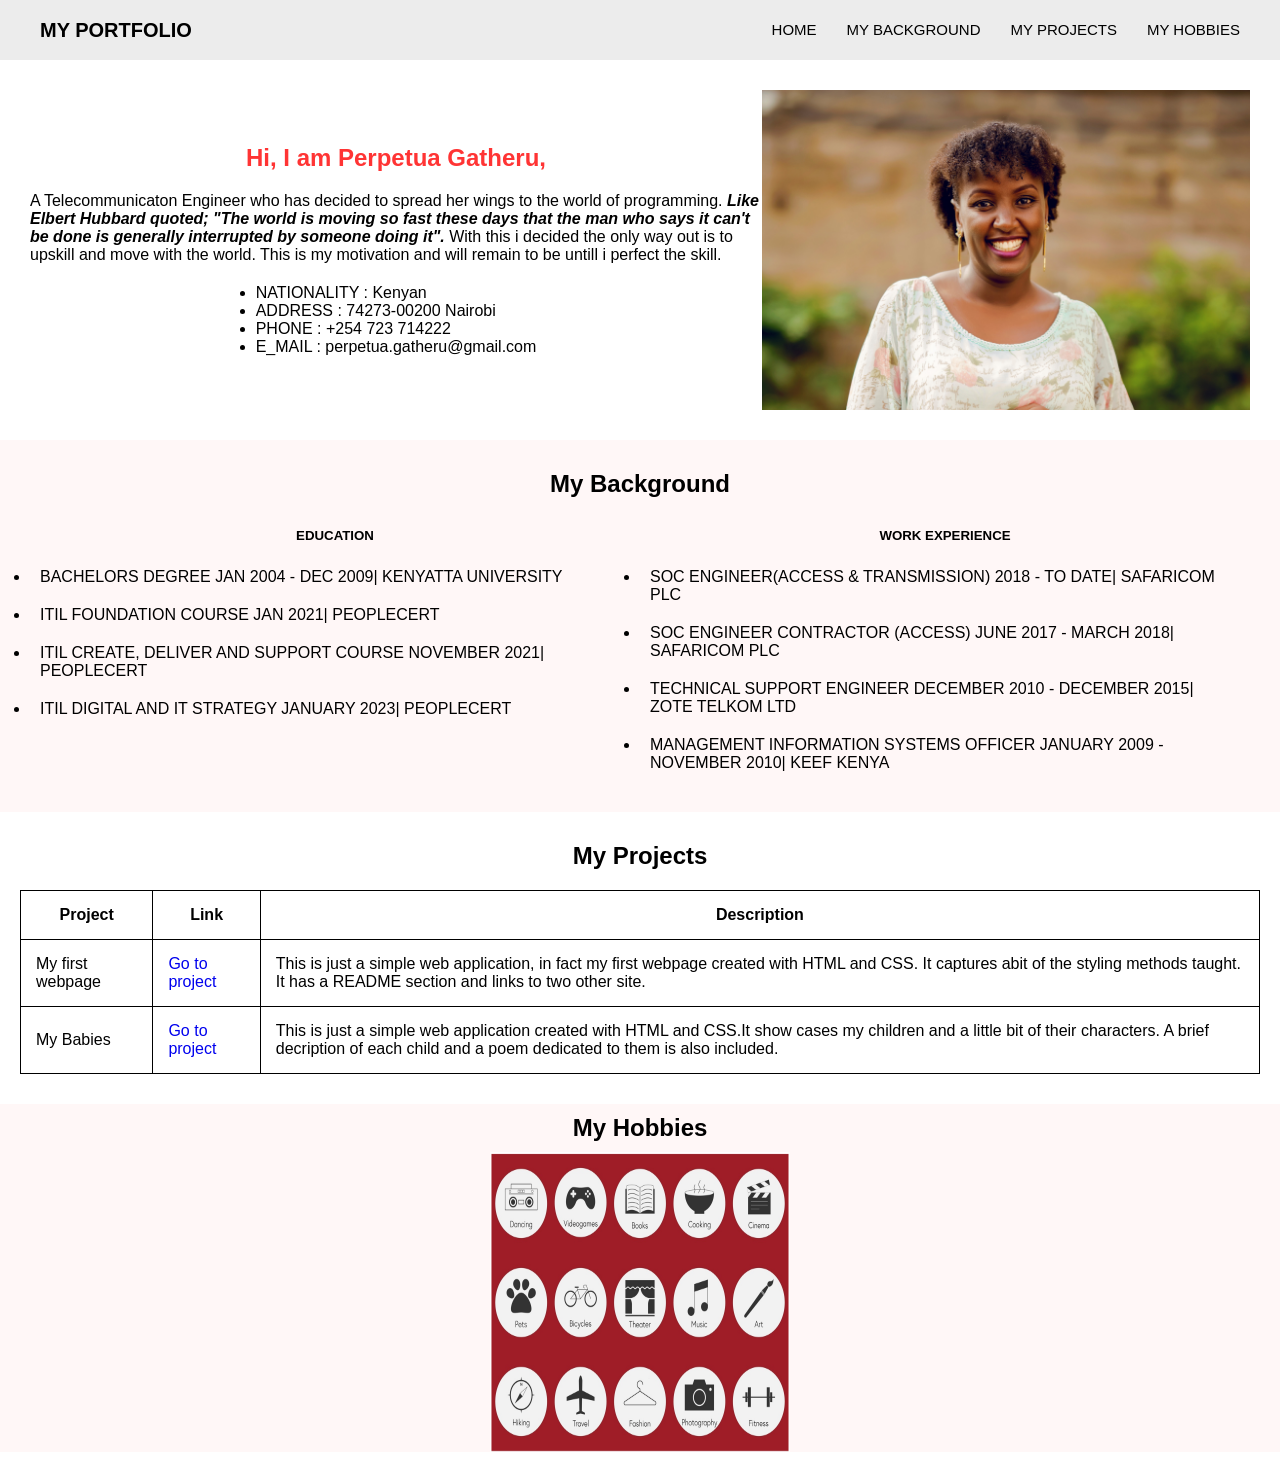
<file: index.html>
<!DOCTYPE html>
<html>
  <head>
    <title>My Portfolio!</title>
    <link href="css/styles1.css" rel="stylesheet" type="text/css" />
  </head>

  <body>
    <header>
      <div class="navbar">
        <div class="logo">MY PORTFOLIO</div>
        <ul class="navlinks">
          <li><a href="#home">Home</a></li>
          <li><a href="#my_background">My Background</a></li>
          <li><a href="#my_projects">my PROJECTS</a></li>
          <li><a href="#my_hobbies">my hobbies</a></li>
        </ul>
      </div>
    </header>

    <section class="about_me" id="home">
      <div>
        <div class="left">
          <h1>Hi, I am Perpetua Gatheru,</h1>

          <p class="intro">
            A Telecommunicaton Engineer who has decided to spread her wings to the world of
            programming. <strong><em>Like Elbert Hubbard quoted; "The world is moving so fast
            these days that the man who says it can't be done is generally
            interrupted by someone doing it".</strong></em> With this i decided the only way
            out is to upskill and move with the world. This is my motivation and
            will remain to be untill i perfect the skill.
          </p>

          <ul>
            <li>NATIONALITY : Kenyan</li>
            <li>ADDRESS : 74273-00200 Nairobi</li>
            <li>PHONE : +254 723 714222</li>
            <li>E_MAIL : perpetua.gatheru@gmail.com</li>
          </ul>
        </div>

        <div class="right">
          <img src="./images/my photo.jpg" alt="me" />
        </div>
      </div>
    </section>

    <section class="my_background" id="my_background">
      <h2>My Background</h2>

      <div class="column-left">
        <h5>EDUCATION</h5>
        <ul>
          <li>BACHELORS DEGREE JAN 2004 - DEC 2009| KENYATTA UNIVERSITY</li>
          <li>ITIL FOUNDATION COURSE JAN 2021| PEOPLECERT</li>
          <li>
            ITIL CREATE, DELIVER AND SUPPORT COURSE NOVEMBER 2021| PEOPLECERT
          </li>
          <li>ITIL DIGITAL AND IT STRATEGY JANUARY 2023| PEOPLECERT</li>
        </ul>
      </div>
      <div class="column-right">
        <h5>WORK EXPERIENCE</h5>

        <ul>
          <li>
            SOC ENGINEER(ACCESS & TRANSMISSION) 2018 - TO DATE| SAFARICOM PLC
          </li>
          <li>
            SOC ENGINEER CONTRACTOR (ACCESS) JUNE 2017 - MARCH 2018| SAFARICOM
            PLC
          </li>
          <li>
            TECHNICAL SUPPORT ENGINEER DECEMBER 2010 - DECEMBER 2015| ZOTE
            TELKOM LTD
          </li>
          <li>
            MANAGEMENT INFORMATION SYSTEMS OFFICER JANUARY 2009 -NOVEMBER 2010|
            KEEF KENYA
          </li>
        </ul>
      </div>
    </section>

    <section class="projects" id="my_projects">
      <h2>My Projects</h2>

      <table>
        <tr>
          <th>Project</th>
          <th>Link</th>
          <th>Description</th>
        </tr>

        <tr>
          <td>My first webpage</td>
          <td>
            <a href="https://perpetua-w.github.io/my-first-webpage/"
              >Go to project</a
            >
          </td>
          <td>
            This is just a simple web application, in fact my first webpage
            created with HTML and CSS. It captures abit of the styling methods
            taught. It has a README section and links to two other site.
          </td>
        </tr>

        <tr>
          <td>My Babies</td>
          <td>
            <a href="https://perpetua-w.github.io/Babies//"
              >Go to project</a
            >
          </td>
          <td>
            This is just a simple web application created with HTML and CSS.It show cases my children 
            and a little bit of their characters. A brief decription of each child and a poem dedicated 
            to them is also included.
          </td>
        </tr>
        
      </table>
    </section>

    <section class="hobbies" id="my_hobbies">
      <h2>My Hobbies</h2>

      <div>
        <img
          src="./images/Hobbies.jpg"
          alt="Hobbies"
          width="300"
          height="300"
        />
      </div>
    </section>
  </body>
</html>
</file>
<file: css/styles1.css>
* {
  padding: 0;
  margin: 0;
  box-sizing: border-box;
  text-decoration: none;
  list-style-type: none;
}


html {
  font-family: Arial, sans-serif;
}

header {
  position: relative;
  padding: 0px 2px;
  background: rgb(236, 236, 236);
  margin-bottom: 30px;
}

section {
  margin-bottom: 30px;
}

.navbar {
  height: 60px;
  width: 100%;
  max-width: 1200px;
  display: flex;
  justify-content: space-between;
  align-items: center;
  margin: 0 auto;
}

.navlinks {
  display: flex;
  gap: 30px;
}

/* LOGO */
.logo {
  font-size: 20px;
  font-weight: bold;
  color: black;
}

.navlinks li a {
  color: black;
  text-transform: uppercase;
  font-size: 15px;
}

.navlinks li a:hover {
  color: orange;
}

.about_me {
  padding: 0px 30px;
}

.about_me div {
  display: flex;
}

.left {
  width: 60%;
}

.left ul li {
  list-style-type: disc;
}

.right {
  width: 40%;
}

/* this is for making responsive images */
.right img {
  width: 100%;
  object-fit: cover;
}

.left {
  display: flex;
  flex-direction: column;
  align-items: center;
  justify-content: center;
  gap: 20px;
}

.left h1 {
  font-size: 50 px;
  color: rgb(255, 52, 52);
}

.my_background {
  padding: 30px 30px;
  background: rgba(255, 52, 52, 0.039);
}

.my_background h2 {
  text-align: center;
  margin-bottom: 30px;
}

.my_background .column-left {
  float: left;

  width: 50%;
}

.my_background .column-right {
  float: left;
  width: 50%;
}

.my_background::after {
  content: "";
  clear: both;
  display: table;
}

.my_background ul li {
  list-style-type: disc;
  padding: 10px;
}

.column-left h5 {
  text-align: center;
  margin-bottom: 15px;
}

.column-right h5 {
  text-align: center;
  margin-bottom: 15px;
}

.hobbies {
  padding-top: 10px;
  background: rgba(255, 52, 52, 0.039);
}

.hobbies h2 {
  text-align: center;
}

.hobbies div {
  display: flex;
  justify-content: center;
  margin-top: 10px;
}

.projects {
  padding: 0px 20px;
}

.projects h2 {
  text-align: center;
  margin-bottom: 20px;
}

table,
th,
td {
  border-collapse: collapse;
  border: 1px solid;
}

table tr th,
table tr td {
  padding: 15px;
}
</file>
